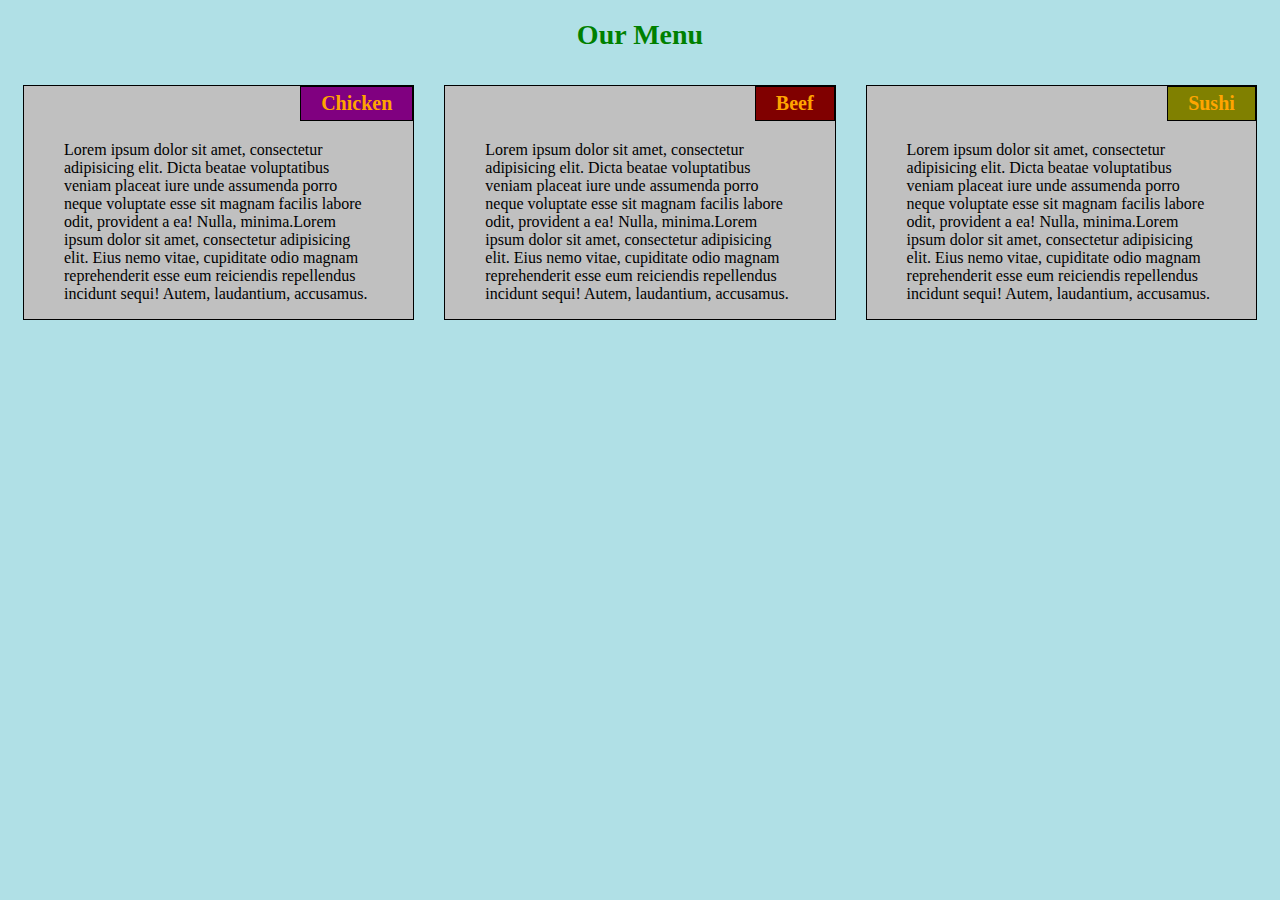
<file: Assignment_2/index.html>
<!DOCTYPE html>
<html>
<head>
	<meta charset="utf-8"/>
	<title>Assignment_Module-2</title>
	<meta name="viewport" content = "width=device-width, initial-scale=1">
	<link rel = "stylesheet" href="css/style.css"/>
</head>
<body style="background-color: powderblue;">
	<h1>Our Menu</h1>

	<div class = "col-lg-4 col-md-6 col-sm-12">
		<section>
			<h2 id = "chicken">Chicken</h2>
			<ul>
			Lorem ipsum dolor sit amet, consectetur adipisicing elit. Dicta beatae voluptatibus veniam placeat iure unde assumenda porro neque voluptate esse sit magnam facilis labore odit, provident a ea! Nulla, minima.Lorem ipsum dolor sit amet, consectetur adipisicing elit. Eius nemo vitae, cupiditate odio magnam reprehenderit esse eum reiciendis repellendus incidunt sequi! Autem, laudantium, accusamus.
			</ul>
		</section>
	</div>
	<div class = "col-lg-4 col-md-6 col-sm-12">
		<section>
			<h2 id = "beef">Beef</h2>
			<ul>
			Lorem ipsum dolor sit amet, consectetur adipisicing elit. Dicta beatae voluptatibus veniam placeat iure unde assumenda porro neque voluptate esse sit magnam facilis labore odit, provident a ea! Nulla, minima.Lorem ipsum dolor sit amet, consectetur adipisicing elit. Eius nemo vitae, cupiditate odio magnam reprehenderit esse eum reiciendis repellendus incidunt sequi! Autem, laudantium, accusamus.
			</ul>
		</section>
	</div>
	<div class = "col-lg-4 col-md-12 col-sm-12">
		<section>
			<h2 id="sushi">Sushi</h2>
			<ul>
			Lorem ipsum dolor sit amet, consectetur adipisicing elit. Dicta beatae voluptatibus veniam placeat iure unde assumenda porro neque voluptate esse sit magnam facilis labore odit, provident a ea! Nulla, minima.Lorem ipsum dolor sit amet, consectetur adipisicing elit. Eius nemo vitae, cupiditate odio magnam reprehenderit esse eum reiciendis repellendus incidunt sequi! Autem, laudantium, accusamus.
			</ul>
		</section>
	</div>
</body>
</html>
</file>
<file: Assignment_2/css/style.css>
* {
    box-sizing: border-box;
    font-family: Cambria, Cochin, Georgia, Times, 'Times New Roman', serif;
}

h1 {
    color: green;
    font-size: 175%;
    text-align: center;
}

section {
    border: 1px solid black;    
    background-color: #C0C0C0;
    height: 40%;
    overflow: auto;
}

h2 {
    float: right;
    border:1px solid black;
    color: #FFA500;
    font-size: 125%;
    padding: 5px 20px 5px 20px;
    margin-top: 0;
    margin-bottom: 20px;
}

ul {
    clear: right;
    width: 90%;
}

#chicken {
    background-color: #800080;
}

#beef {
    background-color: #800000;
}

#sushi {
    background-color: #808000;
}


/*/ Desktop version /*/
@media (min-width: 992px) {
    .col-lg-1, .col-lg-2, .col-lg-3, .col-lg-4, .col-lg-5, .col-lg-6, .col-lg-7, .col-lg-8, .col-lg-9, .col-lg-10, .col-lg-11, .col-lg-12 {
      float: left;
      padding: 15px;
    }
    .col-lg-1 {
      width: 8.33%;
    }
    .col-lg-2 {
      width: 16.66%;
    }
    .col-lg-3 {
      width: 25%;
    }
    .col-lg-4 {
      width: 33.33%;
    }
    .col-lg-5 {
      width: 41.66%;
    }
    .col-lg-6 {
      width: 50%;
    }
    .col-lg-7 {
      width: 58.33%;
    }
    .col-lg-8 {
      width: 66.66%;
    }
    .col-lg-9 {
      width: 75%;
    }
    .col-lg-10 {
      width: 83.33%;
    }
    .col-lg-11 {
      width: 91.66%;
    }
    .col-lg-12 {
      width: 100%;
    }
  }
  
  /*Tablet version */
  @media (min-width: 768px) and (max-width: 991px) {
    .col-md-1, .col-md-2, .col-md-3, .col-md-4, .col-md-5, .col-md-6, .col-md-7, .col-md-8, .col-md-9, .col-md-10, .col-md-11, .col-md-12 {
      float: left;
      padding: 15px;
    }
    .col-md-1 {
      width: 8.33%;
    }
    .col-md-2 {
      width: 16.66%;
    }
    .col-md-3 {
      width: 25%;
    }
    .col-md-4 {
      width: 33.33%;
    }
    .col-md-5 {
      width: 41.66%;
    }
    .col-md-6 {
      width: 50%;
    }
    .col-md-7 {
      width: 58.33%;
    }
    .col-md-8 {
      width: 66.66%;
    }
    .col-md-9 {
      width: 75%;
    }
    .col-md-10 {
      width: 83.33%;
    }
    .col-md-11 {
      width: 91.66%;
    }
    .col-md-12 {
      width: 100%;
    }
  }

  /*Mobile version*/
  @media (max-width: 767px) {
    .col-sm-1, .col-sm-2, .col-sm-3, .col-sm-4, .col-sm-5, .col-sm-6, .col-sm-7, .col-sm-8, .col-sm-9, .col-sm-10, .col-sm-11, .col-sm-12 {
      float: left;
      padding: 15px;
    }
    .col-sm-1 {
      width: 8.33%;
    }
    .col-sm-2 {
      width: 16.66%;
    }
    .col-sm-3 {
      width: 25%;
    }
    .col-sm-4 {
      width: 33.33%;
    }
    .col-sm-5 {
      width: 41.66%;
    }
    .col-sm-6 {
      width: 50%;
    }
    .col-sm-7 {
      width: 58.33%;
    }
    .col-sm-8 {
      width: 66.66%;
    }
    .col-sm-9 {
      width: 75%;
    }
    .col-sm-10 {
      width: 83.33%;
    }
    .col-sm-11 {
      width: 91.66%;
    }
    .col-sm-12 {
      width: 100%;
    }
  }
</file>
